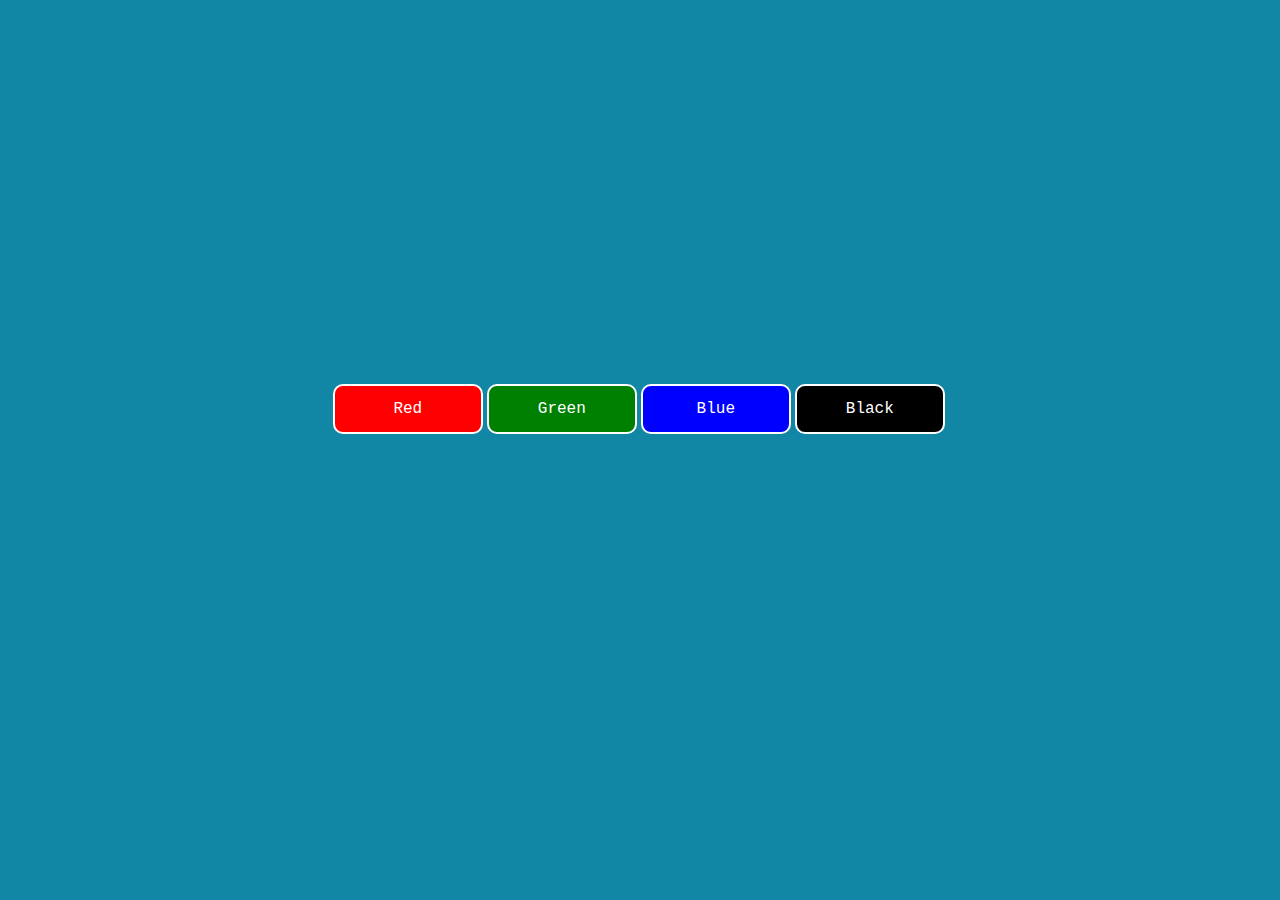
<file: Advanced Background Change/index.html>
<!DOCTYPE html>
<html lang="en">
<head>
    <meta charset="UTF-8">
    <meta name="viewport" content="width=device-width, initial-scale=1.0">
    <meta http-equiv="X-UA-Compatible" content="ie=edge">
    <link href="https://fonts.googleapis.com/css?family=Russo+One" rel="stylesheet">
    <link rel="stylesheet" href="style.css">
    <title>Example</title>
</head>
<body>
    <div id="message" style="display:none">This is a message</div>
    <input type="button" value="Red" style="background-color: red" id="red">
    <input type="button" value="Green" style="background-color: green" id="green">
    <input type="button" value="Blue" style="background-color: blue" id="blue">
    <input type="button" value="Black" style="background-color: black" id="black">
</body>
<script src="main.js"></script>
</html>
</file>
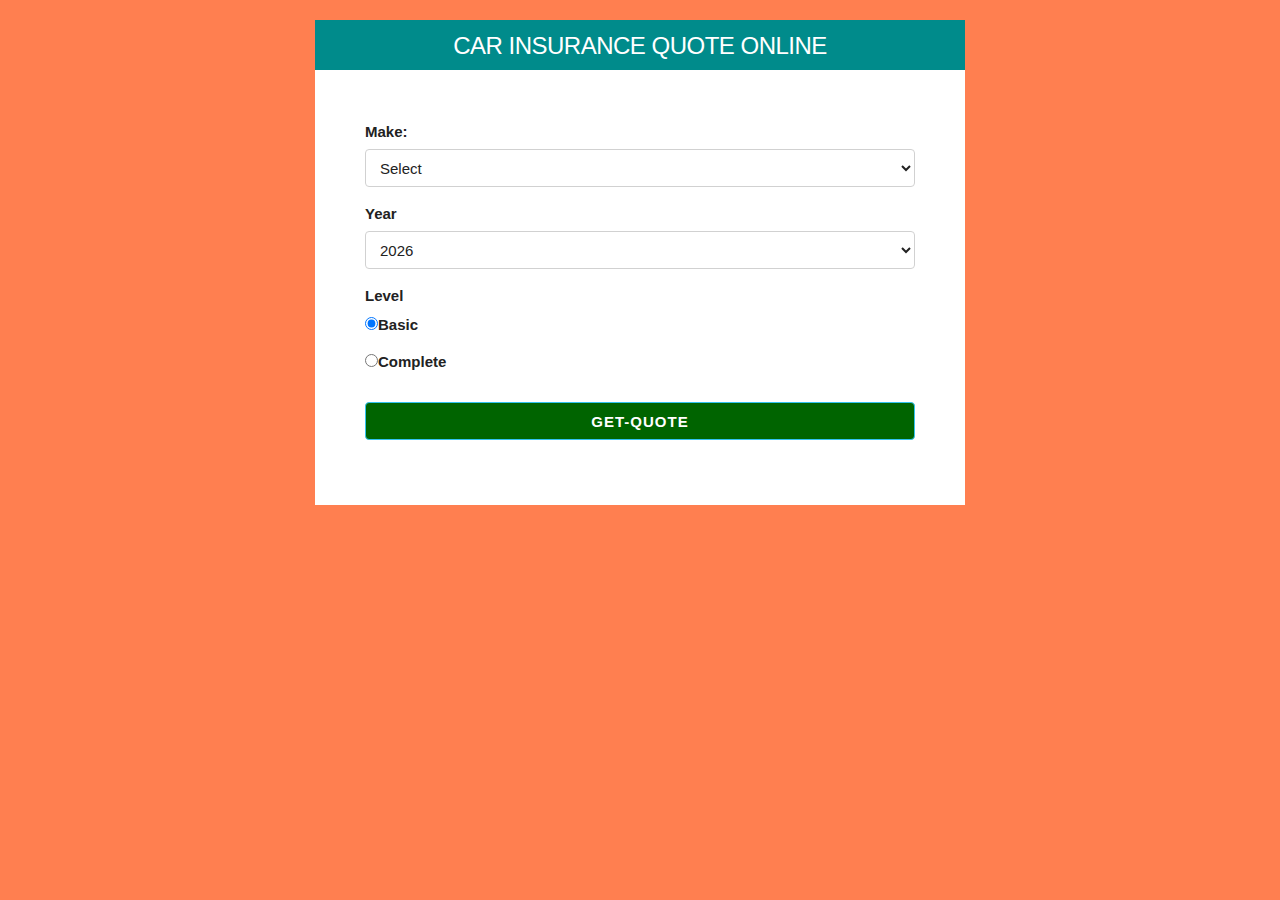
<file: Car Insurance/index.html>
<!DOCTYPE html>
<html lang="en">
<head>
    <meta charset="UTF-8">
    <meta name="viewport" content="width=device-width, initial-scale=1.0">
    <meta http-equiv="X-UA-Compatible" content="ie=edge">
    <link rel="stylesheet" href="css/normalize.css">
    <link rel="stylesheet" href="css/skeleton.css">
    <link rel="stylesheet" href="css/CustomCss.css">
    <title>Document</title>
</head>
<body>
    <div class="container">
        <div class="row">
            <div class="twelve columns">
                <div class="form">
                <div class="header">
                    <h5>Car Insurance Quote Online</h5>
                </div>
                <div class="main-content">
                    <form id="form" >
                        <label for="">Make:</label>
                        <select class="u-full-width" id="make" >
                            <option value="">Select</option>
                            <option value="Asian">Asian</option>
                            <option value="American">American</option>
                            <option value="European">European</option>
                        </select>
                        <label for="">Year</label>
                        <select name="year" id="year" class="u-full-width">
                        </select>
                        <label for="">Level</label>
                        <label>
                        <input type="radio" name="level" value="Basic" checked>Basic
                        </label>
                       <label>
                        <input type="radio" name="level" value="Complete">Complete
                        </label>
                         <img src="./img/spinner.gif" alt="">
                         <div id="result" ></div>
                        <input type="submit" id="Get-Quote" value="Get-Quote" class="u-full-width button-success">
                    </form>
                </div>
                </div>
            </div>
        </div>
    </div>
    <script src="app.js" ></script>
</body>
</html>
</file>
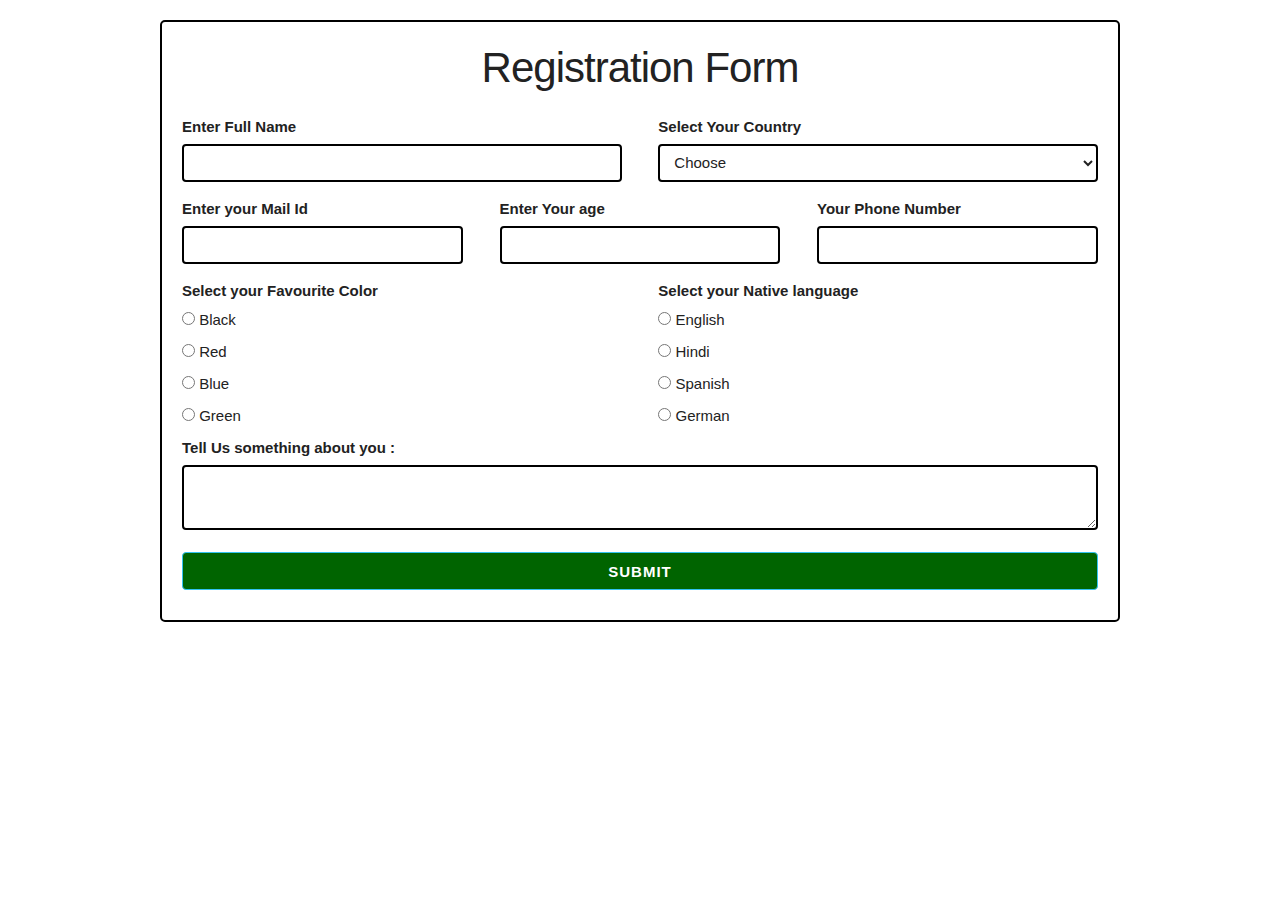
<file: Responsive and Validated Form in JS/index.html>
<!DOCTYPE html>
<html lang="en">
<head>
    <meta charset="UTF-8">
    <meta name="viewport" content="width=device-width, initial-scale=1.0">
    <meta http-equiv="X-UA-Compatible" content="ie=edge">
    <!-- <link rel="stylesheet" href="https://cdnjs.cloudflare.com/ajax/libs/skeleton/2.0.4/skeleton.css" /> -->
    <link rel="stylesheet" href="./Style/css/normalize.css">
    <link rel="stylesheet" href="./Style/css/skeleton.css">
    <link rel="stylesheet" href="./Style/customStyle.css.css">
    <title>Skeleton Cheat Sheet</title>
</head>
<body style="margin-top:20px">
    <!-- <img src="./images/alone.jpg" class="u-align-center" height="200" width="200"> -->
    <div class="container">
        <h2 style="text-align:center"> Registration Form</h2>
        <div class="row">
            <div class="six columns">
                <label for="username">Enter Full Name</label>
                <input type="text" id="username" class="u-full-width" id="username">
            </div>
            <div class="six columns">
                    <label for="username">Select Your Country</label>
                    <select class="u-full-width" id="selectCountry">
                        <option>Choose</option>
                        <option>India</option>
                        <option>USA</option>
                        <option>UK</option>
                        <option>England</option>
                        <option>Iseral</option>
                    </select>
            </div>
    </div>
    <div class="row">
        <div class="four columns">
            <label for="mail">Enter your Mail Id</label>
            <input type="text" class="u-full-width" id="mail">
        </div>
        <div class="four columns">
                <label for="mail">Enter Your age</label>
                <input type="text" class="u-full-width" id="age">
            </div>
            <div class="four columns">
                    <label for="mail">Your Phone Number</label>
                    <input type="text" class="u-full-width" id="phone">
                </div>
    </div>
    <div class="row">
        <div class="six columns">
            <label>Select your Favourite Color</label>
            <input type="radio" value="Black" name="color"> Black<br>
            <input type="radio" value="Red" name="color"> Red<br>
            <input type="radio" value="Blue" name="color"> Blue<br>
            <input type="radio" value="Green" name="color"> Green<br>
        </div>
        <div class="six columns">
                <label>Select your Native language</label>
                <input type="radio" value="English" name="language"> English<br>
                <input type="radio" value="Hindi" name="language"> Hindi<br>
                <input type="radio" value="Black" name="language"> Spanish<br>
                <input type="radio" value="German" name="language"> German<br>
            </div>
    </div>
    <div class="row">
            <div class="twelve columns">
                <label>Tell Us something about you :</label>
                <textarea class="u-full-width" id="textArea"></textarea>
            </div>
        </div>
        <h5 style="text-align:center" id="error">*Please Fill Out the Details</h5>
    <div class="row">
        <div class="twelve columns">
            <button class="u-full-width button-success" style="font-size:15px" id="submitBtn" >Submit</button>
        </div>
    <script src="app.js" ></script>
</body>
</html>
</file>
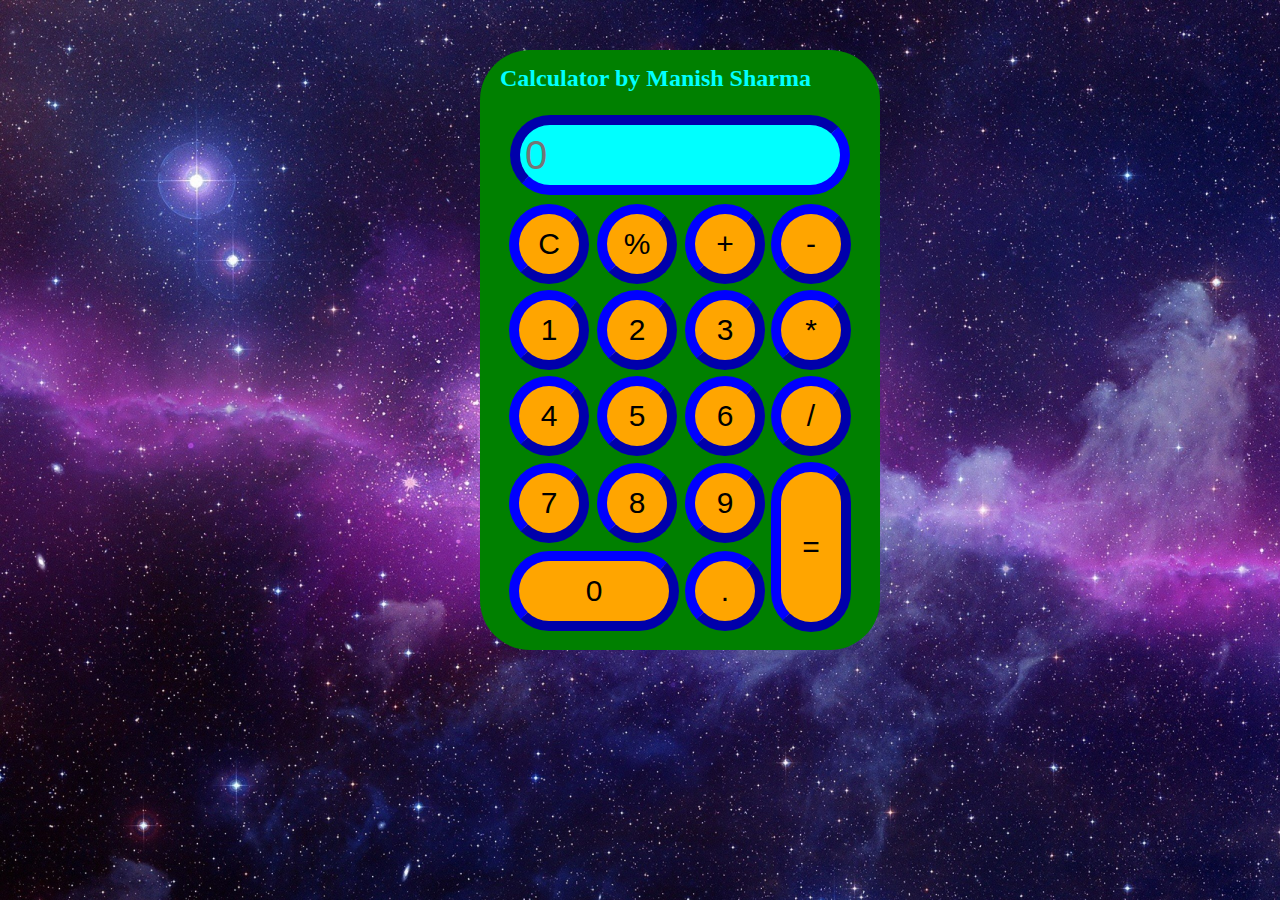
<file: Simple-Calculator-master/JAVASCRIPT CALCULATOR.HTML>
<html>
<head>
    <title>Calculator</title>
    <link rel="stylesheet" href="js calculator.css">
    <script type="text/javascript" src="js calculator.js"></script>
    </head>
    <body>
        <div id="calculator">
        <div class="main" id="box">
            <h2 id="heading">Calculator by Manish Sharma</h2>
        <form name="form" id="cal">
            <input class="output" name="output" placeholder="0">
            <table>
                <tr>
                    <td><input class="button" type="button" value="C" onclick="clean()"></td>
                    
                    <td><input class="button" type="button" value="%" onclick="insert('%')"></td>
                    
                    <td><input class="button" type="button" value="+" onclick="insert('+')"></td>
                    
                    <td><input class="button" type="button" value="-" onclick="insert('-')"></td>
                    
                </tr>
                <tr>
                    <td><input class="button" type="button" value="1" onclick="insert(1);"></td>
                    
                    <td><input class="button" type="button" value="2" onclick="insert(2)"></td>
                    
                    <td><input class="button" type="button" value="3" onclick="insert(3)"></td>
                    
                    <td><input class="button" type="button" value="*" onclick="insert('*')"></td>
                </tr>
                <tr>
                    <td><input class="button" type="button" value="4" onclick="insert(4)"></td>
                    
                    <td><input class="button" type="button" value="5" onclick="insert(5)"></td>
                    
                    <td><input class="button" type="button" value="6" onclick="insert(6)"></td>
                    
                    <td><input class="button" type="button" value="/" onclick="insert('/')"></td>
                    
                </tr>
                <tr>
                    <td><input class="button" type="button" value="7" onclick="insert(7)"></td>
                    
                    <td><input class="button" type="button" value="8" onclick="insert(8)"></td>
                    
                    <td><input class="button" type="button" value="9" onclick="insert(9)"></td>
                    
                    <td rowspan="2"><input class="button" type="button" value="="
                    onclick="equal();" style="height: 170px;"></td>
                </tr>
                <tr>
                    <td colspan="2"><input class="button" type="button" value="0" onclick="insert(0)" style="width: 170px"></td>
                    
                    <td><input class="button" type="button" value="." onclick="insert('.')"></td>
                    
                    
                </tr>
            </table>
            </form>
        </div>
            </div>
        </body>
</html>
</file>
<file: Advanced Background Change/style.css>
body
{
    margin: 0px;
    padding: 0px;
    background-color: #1287A5;
}
input
{
    position: relative;
    left: 26%;
    height: 50px;
    width: 150px;
    margin-top: 30%;
    border: 2px solid white;
    color: white;
    cursor: pointer;
    font-size: 16px;
    font-family: 'Courier New', Courier, monospace;
    border-radius: 10px;
    outline: none;
    transition: 0.5s;
}
input:hover
{
    box-shadow: 5px 5px 20px black;
    border: 2px solid yellow;
}

#message
{
    position: absolute;
    height: 100px;
    width: 99%;
    text-align: center;
    padding-top: 60px;
    font-size: 50px;
    font-family: 'Russo One', sans-serif;
    opacity: 0.7;
    margin-top: 10%;
    border: 1px solid white;
    margin-left: 5px;
}
</file>
<file: Car Insurance/css/skeleton.css>
/*
* Skeleton V2.0.4
* Copyright 2014, Dave Gamache
* www.getskeleton.com
* Free to use under the MIT license.
* http://www.opensource.org/licenses/mit-license.php
* 12/29/2014
*/


/* Table of contents
––––––––––––––––––––––––––––––––––––––––––––––––––
- Grid
- Base Styles
- Typography
- Links
- Buttons
- Forms
- Lists
- Code
- Tables
- Spacing
- Utilities
- Clearing
- Media Queries
*/

/*
960
*/


/* Grid
–––––––––––––––––––––––––––––––––––––––––––––––––– */
.container {
  position: relative;
  width: 100%;
  max-width: 650px;
  margin: 0 auto;
  padding: 0 20px;
  box-sizing: border-box; }
.column,
.columns {
  width: 100%;
  float: left;
  box-sizing: border-box; }

/* For devices larger than 400px */
@media (min-width: 400px) {
  .container {
    width: 85%;
    padding: 0; }
}

/* For devices larger than 550px */
@media (min-width: 550px) {
  .container {
    width: 80%; }
  .column,
  .columns {
    margin-left: 4%; }
  .column:first-child,
  .columns:first-child {
    margin-left: 0; }

  .one.column,
  .one.columns                    { width: 4.66666666667%; }
  .two.columns                    { width: 13.3333333333%; }
  .three.columns                  { width: 22%;            }
  .four.columns                   { width: 30.6666666667%; }
  .five.columns                   { width: 39.3333333333%; }
  .six.columns                    { width: 48%;            }
  .seven.columns                  { width: 56.6666666667%; }
  .eight.columns                  { width: 65.3333333333%; }
  .nine.columns                   { width: 74.0%;          }
  .ten.columns                    { width: 82.6666666667%; }
  .eleven.columns                 { width: 91.3333333333%; }
  .twelve.columns                 { width: 100%; margin-left: 0; }

  .one-third.column               { width: 30.6666666667%; }
  .two-thirds.column              { width: 65.3333333333%; }

  .one-half.column                { width: 48%; }

  /* Offsets */
  .offset-by-one.column,
  .offset-by-one.columns          { margin-left: 8.66666666667%; }
  .offset-by-two.column,
  .offset-by-two.columns          { margin-left: 17.3333333333%; }
  .offset-by-three.column,
  .offset-by-three.columns        { margin-left: 26%;            }
  .offset-by-four.column,
  .offset-by-four.columns         { margin-left: 34.6666666667%; }
  .offset-by-five.column,
  .offset-by-five.columns         { margin-left: 43.3333333333%; }
  .offset-by-six.column,
  .offset-by-six.columns          { margin-left: 52%;            }
  .offset-by-seven.column,
  .offset-by-seven.columns        { margin-left: 60.6666666667%; }
  .offset-by-eight.column,
  .offset-by-eight.columns        { margin-left: 69.3333333333%; }
  .offset-by-nine.column,
  .offset-by-nine.columns         { margin-left: 78.0%;          }
  .offset-by-ten.column,
  .offset-by-ten.columns          { margin-left: 86.6666666667%; }
  .offset-by-eleven.column,
  .offset-by-eleven.columns       { margin-left: 95.3333333333%; }

  .offset-by-one-third.column,
  .offset-by-one-third.columns    { margin-left: 34.6666666667%; }
  .offset-by-two-thirds.column,
  .offset-by-two-thirds.columns   { margin-left: 69.3333333333%; }

  .offset-by-one-half.column,
  .offset-by-one-half.columns     { margin-left: 52%; }

}


/* Base Styles
–––––––––––––––––––––––––––––––––––––––––––––––––– */
/* NOTE
html is set to 62.5% so that all the REM measurements throughout Skeleton
are based on 10px sizing. So basically 1.5rem = 15px :) */
html {
  font-size: 62.5%; }
body {
  font-size: 1.5em; /* currently ems cause chrome bug misinterpreting rems on body element */
  line-height: 1.6;
  font-weight: 400;
  font-family: "Raleway", "HelveticaNeue", "Helvetica Neue", Helvetica, Arial, sans-serif;
  color: #222; }


/* Typography
–––––––––––––––––––––––––––––––––––––––––––––––––– */
h1, h2, h3, h4, h5, h6 {
  margin-top: 0;
  margin-bottom: 2rem;
  font-weight: 300; }
h1 { font-size: 4.0rem; line-height: 1.2;  letter-spacing: -.1rem;}
h2 { font-size: 3.6rem; line-height: 1.25; letter-spacing: -.1rem; }
h3 { font-size: 3.0rem; line-height: 1.3;  letter-spacing: -.1rem; }
h4 { font-size: 2.4rem; line-height: 1.35; letter-spacing: -.08rem; }
h5 { font-size: 1.8rem; line-height: 1.5;  letter-spacing: -.05rem; }
h6 { font-size: 1.5rem; line-height: 1.6;  letter-spacing: 0; }

/* Larger than phablet */
@media (min-width: 550px) {
  h1 { font-size: 5.0rem; }
  h2 { font-size: 4.2rem; }
  h3 { font-size: 3.6rem; }
  h4 { font-size: 3.0rem; }
  h5 { font-size: 2.4rem; }
  h6 { font-size: 1.5rem; }
}

p {
  margin-top: 0; }


/* Links
–––––––––––––––––––––––––––––––––––––––––––––––––– */
a {
  color: #1EAEDB; }
a:hover {
  color: #0FA0CE; }


/* Buttons
–––––––––––––––––––––––––––––––––––––––––––––––––– */
.button,
button,
input[type="submit"],
input[type="reset"],
input[type="button"] {
  display: inline-block;
  height: 38px;
  padding: 0 30px;
  color: #555;
  text-align: center;
  font-size: 11px;
  font-weight: 600;
  line-height: 38px;
  letter-spacing: .1rem;
  text-transform: uppercase;
  text-decoration: none;
  white-space: nowrap;
  background-color: transparent;
  border-radius: 4px;
  border: 1px solid #bbb;
  cursor: pointer;
  box-sizing: border-box; }
.button:hover,
button:hover,
input[type="submit"]:hover,
input[type="reset"]:hover,
input[type="button"]:hover,
.button:focus,
button:focus,
input[type="submit"]:focus,
input[type="reset"]:focus,
input[type="button"]:focus {
  color: #333;
  border-color: #888;
  outline: 0; }

.button.button-primary,
button.button-primary,
input[type="submit"].button-primary,
input[type="reset"].button-primary,
input[type="button"].button-primary {
  color: #FFF;
  background-color: #33C3F0;
  border-color: #33C3F0; }
.button.button-primary:hover,
button.button-primary:hover,
input[type="submit"].button-primary:hover,
input[type="reset"].button-primary:hover,
input[type="button"].button-primary:hover,
.button.button-primary:focus,
button.button-primary:focus,
input[type="submit"].button-primary:focus,
input[type="reset"].button-primary:focus,
input[type="button"].button-primary:focus {
  color: #FFF;
  background-color: #1EAEDB;
  border-color: #1EAEDB; }

/*Secodnday color button */

.button.button-success,
button.button-success,
input[type="submit"].button-success,
input[type="reset"].button-success,
input[type="button"].button-success {
  color: white;
  background-color: darkgreen;
  border-color: #33C3F0; }
.button.button-success:hover,
button.button-success:hover,
input[type="submit"].button-success:hover,
input[type="reset"].button-success:hover,
input[type="button"].button-success:hover,
.button.button-success:focus,

button.button-success:focus,
input[type="submit"].button-success:focus,
input[type="reset"].button-success:focus,
input[type="button"].button-success:focus 
{
  color: white;
  background-color: green;
  border-color: #1EAEDB; }

button.button-success:active,
input[type="submit"].button-success:active,
input[type="reset"].button-success:active,
input[type="button"].button-success:active 
{
  color: black;
  background-color: white;
  border-color: black; }


/*Secodnday color button */

/* Forms
–––––––––––––––––––––––––––––––––––––––––––––––––– */
input[type="email"],
input[type="number"],
input[type="search"],
input[type="text"],
input[type="tel"],
input[type="url"],
input[type="password"],
textarea,
select {
  height: 38px;
  padding: 6px 10px; /* The 6px vertically centers text on FF, ignored by Webkit */
  background-color: #fff;
  border: 1px solid #D1D1D1;
  border-radius: 4px;
  box-shadow: none;
  box-sizing: border-box; }
/* Removes awkward default styles on some inputs for iOS */
input[type="email"],
input[type="number"],
input[type="search"],
input[type="text"],
input[type="tel"],
input[type="url"],
input[type="password"],
textarea {
  -webkit-appearance: none;
     -moz-appearance: none;
          appearance: none; }
textarea {
  min-height: 65px;
  padding-top: 6px;
  padding-bottom: 6px; }
input[type="email"]:focus,
input[type="number"]:focus,
input[type="search"]:focus,
input[type="text"]:focus,
input[type="tel"]:focus,
input[type="url"]:focus,
input[type="password"]:focus,
textarea:focus,
select:focus {
  border: 3px solid lightgreen;
  outline: 0; }
label,
legend {
  display: block;
  margin-bottom: .5rem;
  font-weight: 600; }
fieldset {
  padding: 0;
  border-width: 0; }
input[type="checkbox"],
input[type="radio"] {
  display: inline; }
label > .label-body {
  display: inline-block;
  margin-left: .5rem;
  font-weight: normal; }


/* Lists
–––––––––––––––––––––––––––––––––––––––––––––––––– */
ul {
  list-style: circle inside; }
ol {
  list-style: decimal inside; }
ol, ul {
  padding-left: 0;
  margin-top: 0; }
ul ul,
ul ol,
ol ol,
ol ul {
  margin: 1.5rem 0 1.5rem 3rem;
  font-size: 90%; }
li {
  margin-bottom: 1rem; }


/* Code
–––––––––––––––––––––––––––––––––––––––––––––––––– */
code {
  padding: .2rem .5rem;
  margin: 0 .2rem;
  font-size: 90%;
  white-space: nowrap;
  background: #F1F1F1;
  border: 1px solid #E1E1E1;
  border-radius: 4px; }
pre > code {
  display: block;
  padding: 1rem 1.5rem;
  white-space: pre; }


/* Tables
–––––––––––––––––––––––––––––––––––––––––––––––––– */
th,
td {
  padding: 12px 15px;
  text-align: left;
  border-bottom: 1px solid #E1E1E1; }
th:first-child,
td:first-child {
  padding-left: 0; }
th:last-child,
td:last-child {
  padding-right: 0; }


/* Spacing
–––––––––––––––––––––––––––––––––––––––––––––––––– */
button,
.button {
  margin-bottom: 1rem; }
input,
textarea,
select,
fieldset {
  margin-bottom: 1.5rem; }
pre,
blockquote,
dl,
figure,
table,
p,
ul,
ol,
form {
  margin-bottom: 2.5rem; }


/* Utilities
–––––––––––––––––––––––––––––––––––––––––––––––––– */
.u-full-width {
  width: 100%;
  box-sizing: border-box; }
.u-max-full-width {
  max-width: 100%;
  box-sizing: border-box; }
.u-pull-right {
  float: right; }
.u-pull-left {
  float: left; }


/* Misc
–––––––––––––––––––––––––––––––––––––––––––––––––– */
hr {
  margin-top: 3rem;
  margin-bottom: 3.5rem;
  border-width: 0;
  border-top: 1px solid #E1E1E1; }


/* Clearing
–––––––––––––––––––––––––––––––––––––––––––––––––– */

/* Self Clearing Goodness */
.container:after,
.row:after,
.u-cf {
  content: "";
  display: table;
  clear: both; }


/* Media Queries
–––––––––––––––––––––––––––––––––––––––––––––––––– */
/*
Note: The best way to structure the use of media queries is to create the queries
near the relevant code. For example, if you wanted to change the styles for buttons
on small devices, paste the mobile query code up in the buttons section and style it
there.
*/


/* Larger than mobile */
@media (min-width: 400px) {}

/* Larger than phablet (also point when grid becomes active) */
@media (min-width: 550px) {}

/* Larger than tablet */
@media (min-width: 750px) {}

/* Larger than desktop */
@media (min-width: 1000px) {}

/* Larger than Desktop HD */
@media (min-width: 1200px) {}
</file>
<file: Car Insurance/css/CustomCss.css>
.header
{
    width: 100%;
    background-color: darkcyan;
    height: 50px;
}
.header h5
{
    text-align: center;
    text-transform: uppercase;
    padding: 8px;
    color: white;
}
body
{
    margin-top:20px;
    background-color: coral;
}
.main-content
{
    background-color:white;
}
.form
{
    box-shadow: 50px;
}
form
{
    padding: 50px;
}

input[type="submit"]
{
    font-size: 15px;
}

img
{
    height: 180px;
    width: 180px;
    margin-left: auto;
	margin-right: auto;
	display: none;
    padding: -100px;
}
.error
{
    border: 2px solid red;
    padding: 5px;
    margin: 15px;
    font-size: 20px;
    text-align: center;
    color: red;
    background-color:lightpink;
}
#result
{
    margin: 20px;
    text-align: center;
    font-weight: bold;
}
#result p 
{
    display: inline;
}
#result h4
{
    background-color: cyan;
    font-size: 25px;
    color: black;
    padding: 5px;
}
</file>
<file: Responsive and Validated Form in JS/Style/css/skeleton.css>
/*
* Skeleton V2.0.4
* Copyright 2014, Dave Gamache
* www.getskeleton.com
* Free to use under the MIT license.
* http://www.opensource.org/licenses/mit-license.php
* 12/29/2014
*/


/* Table of contents
––––––––––––––––––––––––––––––––––––––––––––––––––
- Grid
- Base Styles
- Typography
- Links
- Buttons
- Forms
- Lists
- Code
- Tables
- Spacing
- Utilities
- Clearing
- Media Queries
*/


/* Grid
–––––––––––––––––––––––––––––––––––––––––––––––––– */
.container {
  position: relative;
  width: 100%;
  max-width: 960px;
  margin: 0 auto;
  padding: 0 20px;
  box-sizing: border-box; }
.column,
.columns {
  width: 100%;
  float: left;
  box-sizing: border-box; }

/* For devices larger than 400px */
@media (min-width: 400px) {
  .container {
    width: 85%;
    padding: 0; }
}

/* For devices larger than 550px */
@media (min-width: 550px) {
  .container {
    width: 80%; }
  .column,
  .columns {
    margin-left: 4%; }
  .column:first-child,
  .columns:first-child {
    margin-left: 0; }

  .one.column,
  .one.columns                    { width: 4.66666666667%; }
  .two.columns                    { width: 13.3333333333%; }
  .three.columns                  { width: 22%;            }
  .four.columns                   { width: 30.6666666667%; }
  .five.columns                   { width: 39.3333333333%; }
  .six.columns                    { width: 48%;            }
  .seven.columns                  { width: 56.6666666667%; }
  .eight.columns                  { width: 65.3333333333%; }
  .nine.columns                   { width: 74.0%;          }
  .ten.columns                    { width: 82.6666666667%; }
  .eleven.columns                 { width: 91.3333333333%; }
  .twelve.columns                 { width: 100%; margin-left: 0; }

  .one-third.column               { width: 30.6666666667%; }
  .two-thirds.column              { width: 65.3333333333%; }

  .one-half.column                { width: 48%; }

  /* Offsets */
  .offset-by-one.column,
  .offset-by-one.columns          { margin-left: 8.66666666667%; }
  .offset-by-two.column,
  .offset-by-two.columns          { margin-left: 17.3333333333%; }
  .offset-by-three.column,
  .offset-by-three.columns        { margin-left: 26%;            }
  .offset-by-four.column,
  .offset-by-four.columns         { margin-left: 34.6666666667%; }
  .offset-by-five.column,
  .offset-by-five.columns         { margin-left: 43.3333333333%; }
  .offset-by-six.column,
  .offset-by-six.columns          { margin-left: 52%;            }
  .offset-by-seven.column,
  .offset-by-seven.columns        { margin-left: 60.6666666667%; }
  .offset-by-eight.column,
  .offset-by-eight.columns        { margin-left: 69.3333333333%; }
  .offset-by-nine.column,
  .offset-by-nine.columns         { margin-left: 78.0%;          }
  .offset-by-ten.column,
  .offset-by-ten.columns          { margin-left: 86.6666666667%; }
  .offset-by-eleven.column,
  .offset-by-eleven.columns       { margin-left: 95.3333333333%; }

  .offset-by-one-third.column,
  .offset-by-one-third.columns    { margin-left: 34.6666666667%; }
  .offset-by-two-thirds.column,
  .offset-by-two-thirds.columns   { margin-left: 69.3333333333%; }

  .offset-by-one-half.column,
  .offset-by-one-half.columns     { margin-left: 52%; }

}


/* Base Styles
–––––––––––––––––––––––––––––––––––––––––––––––––– */
/* NOTE
html is set to 62.5% so that all the REM measurements throughout Skeleton
are based on 10px sizing. So basically 1.5rem = 15px :) */
html {
  font-size: 62.5%; }
body {
  font-size: 1.5em; /* currently ems cause chrome bug misinterpreting rems on body element */
  line-height: 1.6;
  font-weight: 400;
  font-family: "Raleway", "HelveticaNeue", "Helvetica Neue", Helvetica, Arial, sans-serif;
  color: #222; }


/* Typography
–––––––––––––––––––––––––––––––––––––––––––––––––– */
h1, h2, h3, h4, h5, h6 {
  margin-top: 0;
  margin-bottom: 2rem;
  font-weight: 300; }
h1 { font-size: 4.0rem; line-height: 1.2;  letter-spacing: -.1rem;}
h2 { font-size: 3.6rem; line-height: 1.25; letter-spacing: -.1rem; }
h3 { font-size: 3.0rem; line-height: 1.3;  letter-spacing: -.1rem; }
h4 { font-size: 2.4rem; line-height: 1.35; letter-spacing: -.08rem; }
h5 { font-size: 1.8rem; line-height: 1.5;  letter-spacing: -.05rem; }
h6 { font-size: 1.5rem; line-height: 1.6;  letter-spacing: 0; }

/* Larger than phablet */
@media (min-width: 550px) {
  h1 { font-size: 5.0rem; }
  h2 { font-size: 4.2rem; }
  h3 { font-size: 3.6rem; }
  h4 { font-size: 3.0rem; }
  h5 { font-size: 2.4rem; }
  h6 { font-size: 1.5rem; }
}

p {
  margin-top: 0; }


/* Links
–––––––––––––––––––––––––––––––––––––––––––––––––– */
a {
  color: #1EAEDB; }
a:hover {
  color: #0FA0CE; }


/* Buttons
–––––––––––––––––––––––––––––––––––––––––––––––––– */
.button,
button,
input[type="submit"],
input[type="reset"],
input[type="button"] {
  display: inline-block;
  height: 38px;
  padding: 0 30px;
  color: #555;
  text-align: center;
  font-size: 11px;
  font-weight: 600;
  line-height: 38px;
  letter-spacing: .1rem;
  text-transform: uppercase;
  text-decoration: none;
  white-space: nowrap;
  background-color: transparent;
  border-radius: 4px;
  border: 1px solid #bbb;
  cursor: pointer;
  box-sizing: border-box; }
.button:hover,
button:hover,
input[type="submit"]:hover,
input[type="reset"]:hover,
input[type="button"]:hover,
.button:focus,
button:focus,
input[type="submit"]:focus,
input[type="reset"]:focus,
input[type="button"]:focus {
  color: #333;
  border-color: #888;
  outline: 0; }

.button.button-primary,
button.button-primary,
input[type="submit"].button-primary,
input[type="reset"].button-primary,
input[type="button"].button-primary {
  color: #FFF;
  background-color: #33C3F0;
  border-color: #33C3F0; }
.button.button-primary:hover,
button.button-primary:hover,
input[type="submit"].button-primary:hover,
input[type="reset"].button-primary:hover,
input[type="button"].button-primary:hover,
.button.button-primary:focus,
button.button-primary:focus,
input[type="submit"].button-primary:focus,
input[type="reset"].button-primary:focus,
input[type="button"].button-primary:focus {
  color: #FFF;
  background-color: #1EAEDB;
  border-color: #1EAEDB; }

/*Secodnday color button */

.button.button-success,
button.button-success,
input[type="submit"].button-success,
input[type="reset"].button-success,
input[type="button"].button-success {
  color: white;
  background-color: darkgreen;
  border-color: #33C3F0; }
.button.button-success:hover,
button.button-success:hover,
input[type="submit"].button-success:hover,
input[type="reset"].button-success:hover,
input[type="button"].button-success:hover,
.button.button-success:focus,
button.button-success:focus,
input[type="submit"].button-success:focus,
input[type="reset"].button-success:focus,
input[type="button"].button-success:focus {
  color: black;
  background-color: green;
  border-color: #1EAEDB; }


/*Secodnday color button */

/* Forms
–––––––––––––––––––––––––––––––––––––––––––––––––– */
input[type="email"],
input[type="number"],
input[type="search"],
input[type="text"],
input[type="tel"],
input[type="url"],
input[type="password"],
textarea,
select {
  height: 38px;
  padding: 6px 10px; /* The 6px vertically centers text on FF, ignored by Webkit */
  background-color: #fff;
  border: 1px solid #D1D1D1;
  border-radius: 4px;
  box-shadow: none;
  box-sizing: border-box; }
/* Removes awkward default styles on some inputs for iOS */
input[type="email"],
input[type="number"],
input[type="search"],
input[type="text"],
input[type="tel"],
input[type="url"],
input[type="password"],
textarea {
  -webkit-appearance: none;
     -moz-appearance: none;
          appearance: none; }
textarea {
  min-height: 65px;
  padding-top: 6px;
  padding-bottom: 6px; }
input[type="email"]:focus,
input[type="number"]:focus,
input[type="search"]:focus,
input[type="text"]:focus,
input[type="tel"]:focus,
input[type="url"]:focus,
input[type="password"]:focus,
textarea:focus,
select:focus {
  border: 3px solid lightgreen;
  outline: 0; }
label,
legend {
  display: block;
  margin-bottom: .5rem;
  font-weight: 600; }
fieldset {
  padding: 0;
  border-width: 0; }
input[type="checkbox"],
input[type="radio"] {
  display: inline; }
label > .label-body {
  display: inline-block;
  margin-left: .5rem;
  font-weight: normal; }


/* Lists
–––––––––––––––––––––––––––––––––––––––––––––––––– */
ul {
  list-style: circle inside; }
ol {
  list-style: decimal inside; }
ol, ul {
  padding-left: 0;
  margin-top: 0; }
ul ul,
ul ol,
ol ol,
ol ul {
  margin: 1.5rem 0 1.5rem 3rem;
  font-size: 90%; }
li {
  margin-bottom: 1rem; }


/* Code
–––––––––––––––––––––––––––––––––––––––––––––––––– */
code {
  padding: .2rem .5rem;
  margin: 0 .2rem;
  font-size: 90%;
  white-space: nowrap;
  background: #F1F1F1;
  border: 1px solid #E1E1E1;
  border-radius: 4px; }
pre > code {
  display: block;
  padding: 1rem 1.5rem;
  white-space: pre; }


/* Tables
–––––––––––––––––––––––––––––––––––––––––––––––––– */
th,
td {
  padding: 12px 15px;
  text-align: left;
  border-bottom: 1px solid #E1E1E1; }
th:first-child,
td:first-child {
  padding-left: 0; }
th:last-child,
td:last-child {
  padding-right: 0; }


/* Spacing
–––––––––––––––––––––––––––––––––––––––––––––––––– */
button,
.button {
  margin-bottom: 1rem; }
input,
textarea,
select,
fieldset {
  margin-bottom: 1.5rem; }
pre,
blockquote,
dl,
figure,
table,
p,
ul,
ol,
form {
  margin-bottom: 2.5rem; }


/* Utilities
–––––––––––––––––––––––––––––––––––––––––––––––––– */
.u-full-width {
  width: 100%;
  box-sizing: border-box; }
.u-max-full-width {
  max-width: 100%;
  box-sizing: border-box; }
.u-pull-right {
  float: right; }
.u-pull-left {
  float: left; }


/* Misc
–––––––––––––––––––––––––––––––––––––––––––––––––– */
hr {
  margin-top: 3rem;
  margin-bottom: 3.5rem;
  border-width: 0;
  border-top: 1px solid #E1E1E1; }


/* Clearing
–––––––––––––––––––––––––––––––––––––––––––––––––– */

/* Self Clearing Goodness */
.container:after,
.row:after,
.u-cf {
  content: "";
  display: table;
  clear: both; }


/* Media Queries
–––––––––––––––––––––––––––––––––––––––––––––––––– */
/*
Note: The best way to structure the use of media queries is to create the queries
near the relevant code. For example, if you wanted to change the styles for buttons
on small devices, paste the mobile query code up in the buttons section and style it
there.
*/


/* Larger than mobile */
@media (min-width: 400px) {}

/* Larger than phablet (also point when grid becomes active) */
@media (min-width: 550px) {}

/* Larger than tablet */
@media (min-width: 750px) {}

/* Larger than desktop */
@media (min-width: 1000px) {}

/* Larger than Desktop HD */
@media (min-width: 1200px) {}
</file>
<file: Responsive and Validated Form in JS/Style/customStyle.css.css>
body
{
    margin: 0px;
    padding:0px;
}

input[type="text"],select,textarea
{
    border: 2px solid black;
}
.container
{
    border: 2px solid black;
    padding: 20px;
    /* margin-bottom: 10px; */
    border-radius: 5px;
}

#error
{
   display:none;
}
</file>
<file: Simple-Calculator-master/js calculator.css>
*
{
    margin: 0;
    padding: 0;
}
body
{
    background-image: url("galaxy.jpg");
    background-size:cover;
}
.button
{
    width: 80px;
    height: 80px;
    font-size: 30px;
    margin: 2px;
    cursor: pointer;
    background-color: orange;
    border-color:blue;
    border-width: 10px;
    border-radius: 50px;
}
.button:hover
{
    background-color: deeppink;
    border-color: aqua;
}
.button:focus
{
    outline: none;
    color: white;
}
.output
{
    width: 340px;
    height: 80px;
    margin:5px;
    font-size: 40px;
    padding: 5px;
    border-radius: 50px;
    background-color:aqua;
    border-color:blue;
    border-width: 10px;
    color: red;
}
#box
{
    height: 600px;
    width: 400px;
    background-color: green;
    position: absolute;
    top: 50px;
    left: 400px;
    border-radius: 50px;
}
#cal
{
    position: absolute;
    top: 60px;
    left: 25px;
}
#heading
{
    font-family: comic sans ms;
    color:aqua;
    position: absolute;
    top: 15px;
    left: 20px;
}
#calculator
{
    left: 80px;
    position: absolute;
    align-content: center;
}
</file>
